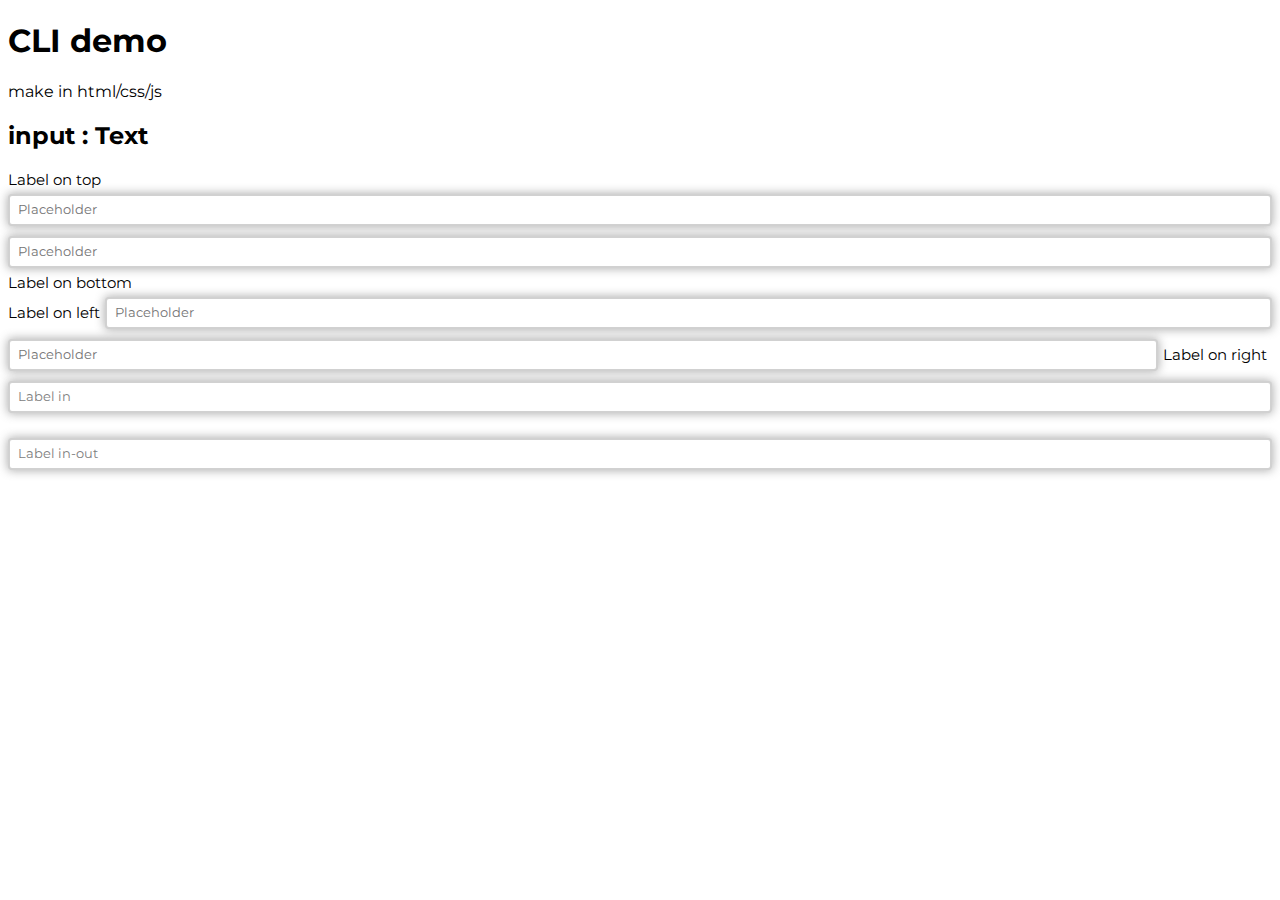
<file: src/ext/CLI-input/demo/CLI-demo.html>
<!DOCTYPE html>
<html lang="fr">
<head>
    <meta charset="UTF-8">
    <meta name="viewport" content="width=device-width, initial-scale=1.0">
    <meta http-equiv="X-UA-Compatible" content="ie=edge">
    <title>CLI demo</title>
    <link rel="stylesheet" href="CLI-demo.css">
</head>
<body>
    <h1>CLI demo</h1>
    <p>make in html/css/js</p>
    <section id="input-text">
        <h2>input : Text</h2>
        <label for="text0" class="CLI-basic-top">
            Label on top
            <input type="text" name="text0" id="text0" placeholder="Placeholder">
        </label>

        <label for="text1" class="CLI-basic-bottom">
            Label on bottom
            <input type="text" name="text1" id="text1" placeholder="Placeholder">
        </label>

        <label for="text2" class="CLI-basic-left">
            Label on left
            <input type="text" name="text2" id="text2" placeholder="Placeholder">
        </label>

        <label for="text3" class="CLI-basic-right">
            Label on right
            <input type="text" name="text3" id="text3" placeholder="Placeholder">
        </label>

        <label for="text4" class="CLI-basic-in">
            Label in
            <input type="text" name="text4" id="text4">
        </label>

        <label for="text5" class="CLI-basic-in-out">
            Label in-out
            <input type="text" name="text5" id="text5">
        </label>
    </section>
    <script src="CLI-demo.js"></script>
</body>
</html>
</file>
<file: src/ext/CLI-input/demo/CLI-demo.css>
@import url('https://fonts.googleapis.com/css?family=Montserrat');
* {
    font-family: 'Montserrat', sans-serif;
}

/* ------------- LABEL ------------- */
label[class*="CLI-basic"] {
    /* Display */
     display: flex;
     
    /* Texte */
     font-size: 15px;

    /* Autre */
     pointer-events: none;
}
label[class*="CLI-basic"] > input {
    /* Taille */
     flex-grow: 1;
     flex-shrink: 0;
     min-width: 200px;
     border: 2px solid rgba(70, 70, 70, 0.25);
     border-radius: 4px;

    /* Position */
     padding: 4px 8px;
     margin: 5px 0;

    /* Texte */
     line-height: 1.5;

    /* Couleur */
     outline-style: none;
     box-shadow: 0px 0px 10px 1px #6565657c;

    /* Autre */
     pointer-events: initial;

}
label[class*="CLI-basic"] > input::placeholder {
    font-family: 'Montserrat', sans-serif;
}
label[class*="CLI-basic"] > input:hover {
    border-color: rgb(12, 202, 235);
    background: rgba(98, 98, 98, 0.1);
}
label[class*="CLI-basic"] > input:active, 
label[class*="CLI-basic"] > input:focus {
    border-color: rgba(39, 134, 243, 0.5);
    background: initial;
}
label[class*="CLI-basic"] > .CLI-placeholder {
    /* Taille */
     width: fit-content;

    /* Couleur */
     color: rgb(0, 0, 0);

    /* Autre */
     pointer-events: initial;
     cursor: pointer;
     transition: .2s ease 0s;
}
label[class*="CLI-basic"] > input:active ~ .CLI-placeholder,
label[class*="CLI-basic"] > input:focus ~ .CLI-placeholder {
    /* Couleur */
     color: rgba(39, 134, 243, 0.5);

    /* Autre */
     transition: .2s ease 0s;
}

.CLI-basic-top {
    /* Display */
     flex-direction: column-reverse;
}
.CLI-basic-bottom {
    /* Display */
     flex-direction: column;
}
.CLI-basic-left {
    /* Display */
     flex-direction: row-reverse;
     justify-content: flex-end;
     align-items: center;
}
.CLI-basic-left > .CLI-placeholder {
    /* Position */
     margin-right: 5px;
}
.CLI-basic-right {
    /* Display */
     flex-direction: row;
     align-items: center; 
}
.CLI-basic-right > .CLI-placeholder {
    /* Position */
     margin: 0 5px;
}

label[class*="CLI-basic-in"] {
    /* Position */
     position: relative;
}
label[class*="CLI-basic-in"] > .CLI-placeholder {
    /* Position */
     position: absolute;
     transform: translate(10px, 56%);

    /* Texte */
     line-height: 1.5;
     font-size: 13.3px;
     font-family: 'Montserrat', sans-serif;

    /* Couleur */
     color: gray;

    /* Autre */
     cursor: text;

}
.CLI-basic-in > input:not(:placeholder-shown) ~ .CLI-placeholder {
    display: none;
}
.CLI-basic-in-out {
    /* Position */
     margin-top: 15px;

    /* Autre */
     transition: .2s ease-in-out 0s;
}
.CLI-basic-in-out > input:not(:placeholder-shown) ~ .CLI-placeholder {
    /* Position */
     transform: translate(5px, -70%);

    /* Autre */
     transition: .2s ease-in-out 0s;
}
</file>
